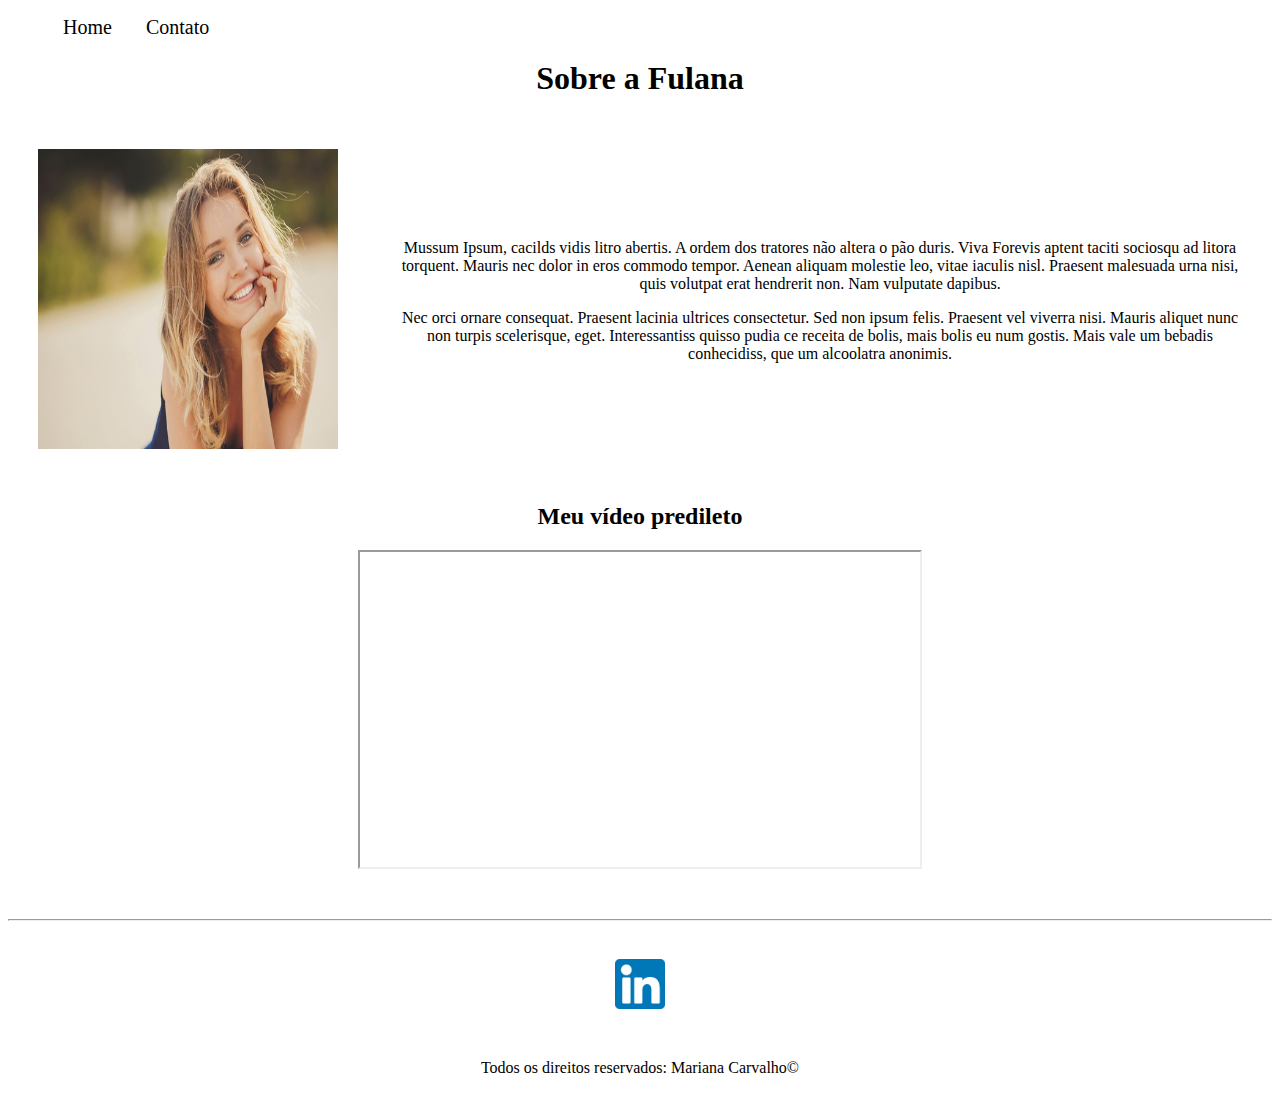
<file: index.html>
<!DOCTYPE html>
<html lang="pt-br">
<head>
    <meta charset="UTF-8">
    <meta http-equiv="X-UA-Compatible" content="IE=edge">
    <meta name="viewport" content="width=device-width, initial-scale=1.0">
    <title>Meu Perfil</title>
    <link rel="stylesheet" href="assets/css/style.css">
</head>
<body>
    <ul id="menu">
        <li>
            <a href="index.html"> Home</a>
        </li>
        <li>
            <a href="contato.html"> Contato</a>

        </li>
    </ul>
    <h1 class="center">Sobre a Fulana</h1>

    <div class="container">

        <div>
            <img class="wh-300 p-30" src="assets/img/pessoa.jpg" alt="Foto Pessoa">
        </div>

        <div class="p-30">
            <p class="center">
                Mussum Ipsum, cacilds vidis litro abertis. 
                A ordem dos tratores não altera o pão duris. Viva Forevis aptent taciti sociosqu ad litora torquent. 
                Mauris nec dolor in eros commodo tempor. Aenean aliquam molestie leo, vitae iaculis nisl. 
                Praesent malesuada urna nisi, quis volutpat erat hendrerit non. Nam vulputate dapibus.
            </p>
            <p class="center">
                Nec orci ornare consequat. 
                Praesent lacinia ultrices consectetur. Sed non ipsum felis. Praesent vel viverra nisi. 
                Mauris aliquet nunc non turpis scelerisque, eget. 
                Interessantiss quisso pudia ce receita de bolis, mais bolis eu num gostis. 
                Mais vale um bebadis conhecidiss, que um alcoolatra anonimis.
            </p>

        </div>

        
          
        

    </div>
    

    <h2 class="center">Meu vídeo predileto</h2>

    <div class="container mb-50">
        <iframe width="560" 
        height="315" 
        src="https://www.youtube.com/embed/XJPUrY5grzQ" 
        frameborder="3" 
        allow="accelerometer; autoplay; clipboard-write; encrypted-media; gyroscope; picture-in-picture" 
        allowfullscreen>
        </iframe>
    </div>
    <hr>
    <footer>

        <div class="container">
            <a href="https://www.linkedin.com/in/mariana-picoli-carvalho/" target="_blank">
                <img class="tm-social p-30" src="assets/img/linkedin.png" alt="Logo do Linkedin">
            </a>
        </div>
        <p class="center">
        Todos os direitos reservados: Mariana Carvalho&copy;
        </p>
    </footer>

   

</body>
</file>
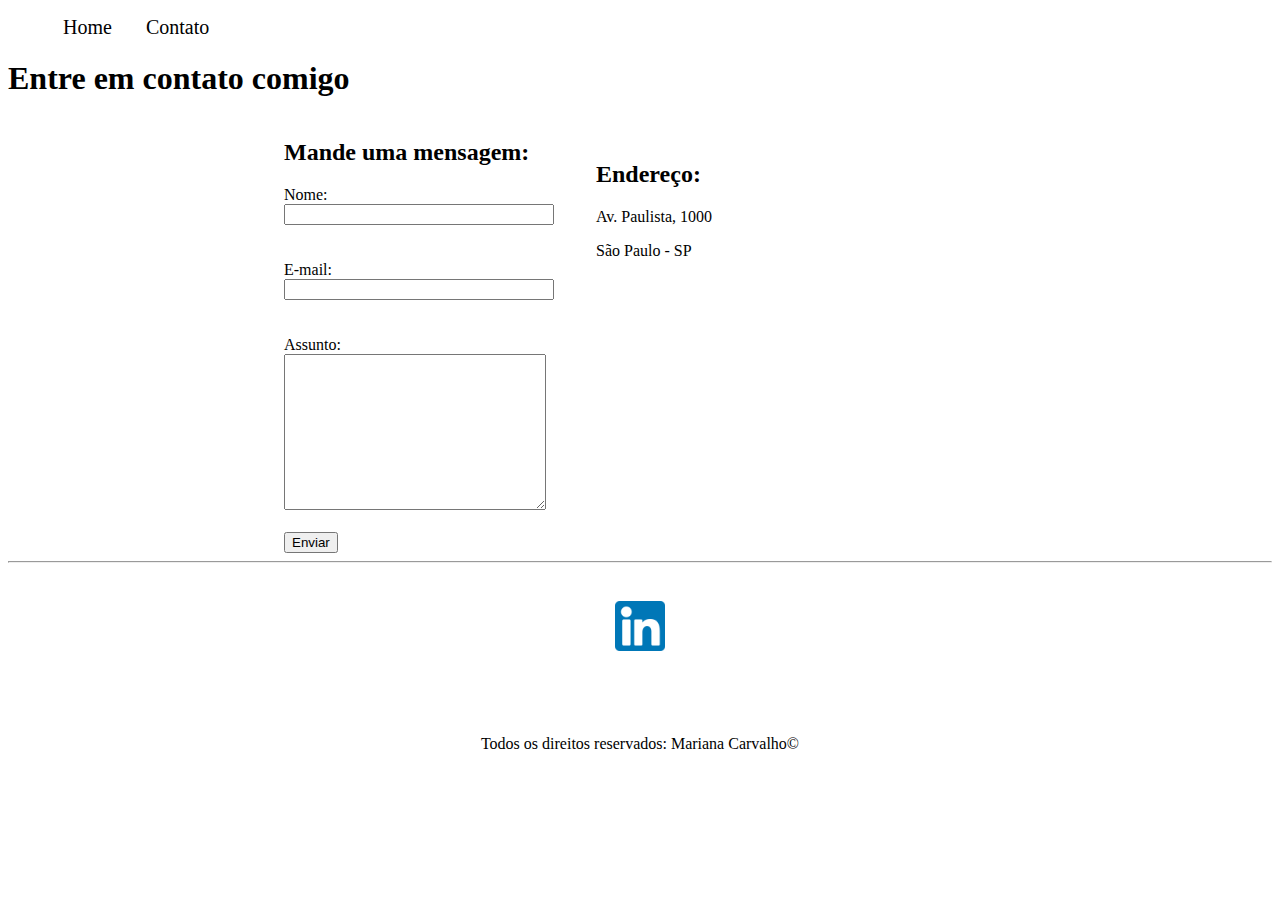
<file: contato.html>
<!DOCTYPE html>
<html lang="pt-br">
<head>
    <meta charset="UTF-8">
    <meta http-equiv="X-UA-Compatible" content="IE=edge">
    <meta name="viewport" content="width=device-width, initial-scale=1.0">
    <title>Contato</title>
    <link rel="stylesheet" href="assets/css/style.css">
</head>
<body>

    <ul id="menu">
        <li>
            <a href="index.html"> Home</a>
        </li>
        <li>
            <a href="contato.html"> Contato</a>
        </li>
    </ul>

<h1 classe="center">Entre em contato comigo</h1>

<div class="container">

    <div>
        <h2>Mande uma mensagem:</h2>
        <form>
            <label for="Nome:">Nome:</label> <br>
            <input type="text" id="nome" onkeyup='validaNome()'>
            <div id='txtNome'></div>
            <br>
            <br>
            <label for="email:">E-mail:</label> <br>
            <input type="email" id="email" onkeyup='validaEmail()'>
            <div id='txtEmail'></div>
            <br>
            <br>
            <label for="assunto:">Assunto:</label> <br>
            <textarea name="assunto" id="assunto" cols="30" rows="10" onkeyup="validaAssunto()"></textarea>
            <div id='txtAssunto'></div>
            
            <br>
            <button onclick="enviar()">Enviar</button>
        
            
        </form>

    </div>
    
    <div class="ml-50">
        <h2>Endereço:</h2>
            <p>Av. Paulista, 1000</p>
            <p>São Paulo - SP</p>
        
            <iframe src="https://www.google.com/maps/embed?pb=!1m18!1m12!1m3!1d3657.0980322469036!2d-46.654126285995176!3d-23.564922384681076!2m3!1f0!2f0!3f0!3m2!1i1024!2i768!4f13.1!3m3!1m2!1s0x94ce5994f2e15a7d%3A0xdeb92126793e5e90!2sAv.%20Paulista%2C%201000%20-%20Bela%20Vista%2C%20S%C3%A3o%20Paulo%20-%20SP%2C%2001310-100!5e0!3m2!1spt-BR!2sbr!4v1615302194338!5m2!1spt-BR!2sbr" 
            width="400" height="250" frameborder="0" style="border:0;" 
            allowfullscreen="" aria-hidden="false" tabindex="0" onmousemove="mapaZoom()" onmouseout="mapaNormal()"
            id = 'mapa'></iframe>

    </div>
</div>

<hr>
    <footer>

        <div class="container mb-50">
            <a href="https://www.linkedin.com/in/mariana-picoli-carvalho/" target="_blank">
                <img class="tm-social p-30" src="assets/img/linkedin.png" alt="Logo do Linkedin">
            </a>
        </div>
        <p class="center">
        Todos os direitos reservados: Mariana Carvalho&copy;
        </p>
    </footer>

    <script src="assets/js/script.js"></script>
</body>
</html>
</file>
<file: assets/css/style.css>
/*Estilo da página index.html*/
.center{
    text-align: center;
}

.justfy{
    text-align: justify;
}

.container{
    display: flex;
    flex-flow: row;
    justify-content: center;
    align-items: center;
}

#menu li{
    display: inline;
    padding: 15px;
}

#menu li a{
    text-decoration: none;
    color: black;
    font-size: 20px;
}

#menu li a:hover{
    color: blueviolet;
}

.p-30{
    padding: 30px;
}

.br-50{
    border-radius: 50%;
}

.wh-300{
    width: 300px;
    height: 300px;
}

.tm-social{
    width: 50px;
    height: 50px;
}

.mb-50{
    margin-bottom: 50px;
}



/*Estilo da página contato.html*/
.ml-50{
    margin-left: 50px;
}
</file>
